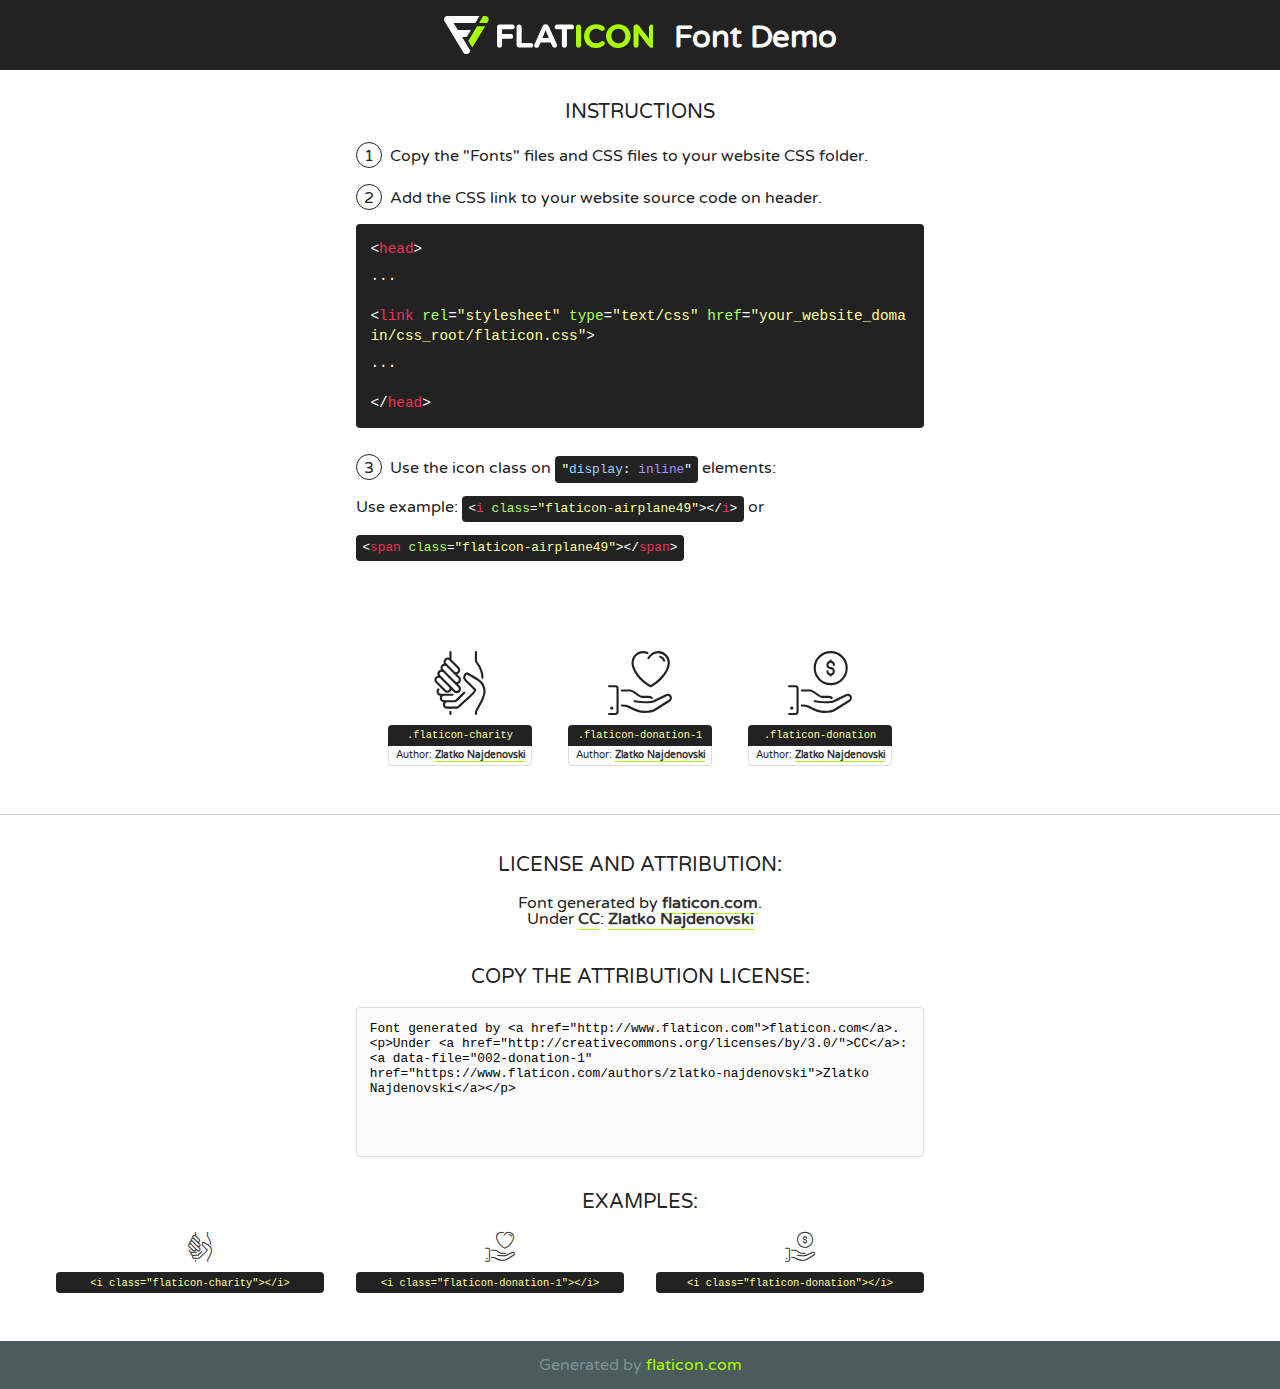
<file: flaticon.html>
<!DOCTYPE html>
<!--
  Flaticon icon font: Flaticon
  Creation date: 25/08/2018 14:33
-->
<html>
<!DOCTYPE html>
<html>

<head>
    <title>Flaticon WebFont</title>
    <link href="http://fonts.googleapis.com/css?family=Varela+Round" rel="stylesheet" type="text/css" />
    <link rel="stylesheet" type="text/css" href="flaticon.css">
    <meta charset="UTF-8">
    <style>
    html, body, div, span, applet, object, iframe,
    h1, h2, h3, h4, h5, h6, p, blockquote, pre,
    a, abbr, acronym, address, big, cite, code,
    del, dfn, em, img, ins, kbd, q, s, samp,
    small, strike, strong, sub, sup, tt, var,
    b, u, i, center,
    dl, dt, dd, ol, ul, li,
    fieldset, form, label, legend,
    table, caption, tbody, tfoot, thead, tr, th, td,
    article, aside, canvas, details, embed, 
    figure, figcaption, footer, header, hgroup, 
    menu, nav, output, ruby, section, summary,
    time, mark, audio, video {
        margin: 0;
        padding: 0;
        border: 0;
        font-size: 100%;
        font: inherit;
        vertical-align: baseline;
    }
    /* HTML5 display-role reset for older browsers */
    article, aside, details, figcaption, figure, 
    footer, header, hgroup, menu, nav, section {
        display: block;
    }
    body {
        line-height: 1;
    }
    ol, ul {
        list-style: none;
    }
    blockquote, q {
        quotes: none;
    }
    blockquote:before, blockquote:after,
    q:before, q:after {
        content: '';
        content: none;
    }
    table {
        border-collapse: collapse;
        border-spacing: 0;
    }
    body {
        font-family: 'Varela Round', Helvetica, Arial, sans-serif;
        font-size: 16px;
        color: #222;
    }
    a {
        color: #333;
        border-bottom: 1px solid #a9fd00;
        font-weight: bold;
        text-decoration: none;
    }
    * {
        -moz-box-sizing: border-box;
        -webkit-box-sizing: border-box;
        box-sizing: border-box;
        margin: 0;
        padding: 0;
    }
    [class^="flaticon-"]:before, [class*=" flaticon-"]:before, [class^="flaticon-"]:after, [class*=" flaticon-"]:after {
        font-family: Flaticon;
        font-size: 30px;
        font-style: normal;
        margin-left: 20px;
        color: #333;
    }
    .wrapper {
        max-width: 600px;
        margin: auto;
        padding: 0 1em;
    }
    .title {
        font-size: 1.25em;
        text-align: center;
        margin-bottom: 1em;
        text-transform: uppercase;
    }
    header {
        text-align: center;
        background-color: #222;
        color: #fff;
        padding: 1em;
    }
    header .logo {
        width: 210px;
        height: 38px;
        display: inline-block;
        vertical-align: middle;
        margin-right: 1em;
        border: none;
    }
    header strong {
        font-size: 1.95em;
        font-weight: bold;
        vertical-align: middle;
        margin-top: 5px;
        display: inline-block;
    }
    .demo {
        margin: 2em auto;
        line-height: 1.25em;
    }
    .demo ul li {
        margin-bottom: 1em;
    }
    .demo ul li .num {
        color: #222;
        border-radius: 20px;
        display: inline-block;
        width: 26px;
        padding: 3px;
        height: 26px;
        text-align: center;
        margin-right: 0.5em;
        border: 1px solid #222;
    }
    .demo ul li code {
        background-color: #222;
        border-radius: 4px;
        padding: 0.25em 0.5em;
        display: inline-block;
        color: #fff;
        font-family: Consolas,Monaco,Lucida Console,Liberation Mono,DejaVu Sans Mono,Bitstream Vera Sans Mono,Courier New, monospace;
        font-weight: lighter;
        margin-top: 1em;
        font-size: 0.8em;
        word-break: break-all;
    }
    .demo ul li code.big {
        padding: 1em;
        font-size: 0.9em;
    }
    .demo ul li code .red {
        color: #EF3159;
    }
    .demo ul li code .green {
        color: #ACFF65;
    }
    .demo ul li code .yellow {
        color: #FFFF99;
    }
    .demo ul li code .blue {
        color: #99D3FF;
    }
    .demo ul li code .purple {
        color: #A295FF;
    }
    .demo ul li code .dots {
        margin-top: 0.5em;
        display: block;
    }
    #glyphs {
        border-bottom: 1px solid #ccc;
        padding: 2em 0;
        text-align: center;
    }
    .glyph {
        display: inline-block;
        width: 9em;
        margin: 1em;
        text-align: center;
        vertical-align: top;
        background: #FFF;
    }
    .glyph .glyph-icon {
        padding: 10px;
        display: block;
        font-family:"Flaticon";
        font-size: 64px;
        line-height: 1;
    }
    .glyph .glyph-icon:before {
        font-size: 64px;
        color: #222;
        margin-left: 0;
    }
    .class-name {
        font-size: 0.65em;
        background-color: #222;
        color: #fff;
        border-radius: 4px 4px 0 0;
        padding: 0.5em;
        color: #FFFF99;
        font-family: Consolas,Monaco,Lucida Console,Liberation Mono,DejaVu Sans Mono,Bitstream Vera Sans Mono,Courier New, monospace;
    }
    .author-name {
        font-size: 0.6em;
        background-color: #fcfcfd;
        border: 1px solid #DEDEE4;
        border-top: 0;
        border-radius: 0 0 4px 4px;
        padding: 0.5em;
    }
    .class-name:last-child {
        font-size: 10px;
        color:#888;
    }
    .class-name:last-child a {
        font-size: 10px;
        color:#555;
    }
    .class-name:last-child a:hover {
        color:#a9fd00;
    }
    .glyph > input {
        display: block;
        width: 100px;
        margin: 5px auto;
        text-align: center;
        font-size: 12px;
        cursor: text;
    }
    .glyph > input.icon-input {
        font-family:"Flaticon";
        font-size: 16px;
        margin-bottom: 10px;
    }
    .attribution .title {
        margin-top: 2em;
    }
    .attribution textarea {
        background-color: #fcfcfd;
        padding: 1em;
        border: none;
        box-shadow: none;
        border: 1px solid #DEDEE4;
        border-radius: 4px;
        resize: none;
        width: 100%;
        height: 150px;
        font-size: 0.8em;
        font-family: Consolas,Monaco,Lucida Console,Liberation Mono,DejaVu Sans Mono,Bitstream Vera Sans Mono,Courier New, monospace;
        -webkit-appearance: none;
    }
    .iconsuse {
        margin: 2em auto;
        text-align: center;
        max-width: 1200px;
    }
    .iconsuse:after {
        content: '';
        display: table;
        clear: both;
    }
    .iconsuse .image {
        float: left;
        width: 25%;
        padding: 0 1em;
    }
    .iconsuse .image p {
        margin-bottom: 1em;
    }
    .iconsuse .image span {
        display: block;
        font-size: 0.65em;
        background-color: #222;
        color: #fff;
        border-radius: 4px;
        padding: 0.5em;
        color: #FFFF99;
        margin-top: 1em;
        font-family: Consolas,Monaco,Lucida Console,Liberation Mono,DejaVu Sans Mono,Bitstream Vera Sans Mono,Courier New, monospace;
    }
    #footer {
        text-align: center;
        background-color: #4C5B5C;
        color: #7c9192;
        padding: 1em;
    }
    #footer a {
        border: none;
        color: #a9fd00;
        font-weight: normal;
    }
    @media (max-width: 960px) {
        .iconsuse .image {
            width: 50%;
        }
    }
    @media (max-width: 560px) {
        .iconsuse .image {
            width: 100%;
        }
    }
    </style>
</head>

<body class="characters-off">

    <header>
        <a href="http://www.flaticon.com" target="_blank" class="logo">
            <svg version="1.1" xmlns="http://www.w3.org/2000/svg" xmlns:xlink="http://www.w3.org/1999/xlink" xmlns:a="http://ns.adobe.com/AdobeSVGViewerExtensions/3.0/" viewBox="0 0 560.875 102.036" enable-background="new 0 0 560.875 102.036" xml:space="preserve">
                <defs>
                </defs>
                <g>
                    <g class="letters">
                        <path fill="#ffffff" d="M141.596,29.675c0-3.777,2.985-6.767,6.764-6.767h34.438c3.426,0,6.15,2.728,6.15,6.15
                        c0,3.43-2.724,6.149-6.15,6.149h-27.674v13.091h23.719c3.429,0,6.151,2.724,6.151,6.15c0,3.43-2.723,6.149-6.151,6.149h-23.719
                        v17.574c0,3.773-2.986,6.761-6.764,6.761c-3.779,0-6.764-2.989-6.764-6.761V29.675z"></path>
                        <path fill="#ffffff" d="M193.844,29.149c0-3.781,2.985-6.767,6.764-6.767c3.776,0,6.763,2.985,6.763,6.767v42.957h25.039
                        c3.426,0,6.149,2.726,6.149,6.153c0,3.425-2.723,6.15-6.149,6.15h-31.802c-3.779,0-6.764-2.986-6.764-6.768V29.149z"></path>
                        <path fill="#ffffff" d="M241.891,75.71l21.438-48.407c1.492-3.341,4.215-5.357,7.906-5.357h0.792
                        c3.686,0,6.323,2.017,7.815,5.357l21.439,48.407c0.436,0.967,0.701,1.845,0.701,2.723c0,3.602-2.809,6.501-6.414,6.501
                        c-3.161,0-5.269-1.845-6.499-4.655l-4.132-9.661h-27.059l-4.301,10.102c-1.144,2.631-3.426,4.214-6.237,4.214
                        c-3.517,0-6.24-2.81-6.24-6.325C241.1,77.64,241.451,76.677,241.891,75.71z M279.932,58.666l-8.521-20.297l-8.526,20.297H279.932
                        z"></path>
                        <path fill="#ffffff" d="M314.864,35.387H301.86c-3.429,0-6.239-2.813-6.239-6.238c0-3.429,2.811-6.24,6.239-6.24h39.533
                        c3.426,0,6.237,2.811,6.237,6.24c0,3.425-2.811,6.238-6.237,6.238h-13.001v42.785c0,3.773-2.99,6.761-6.764,6.761
                        c-3.779,0-6.764-2.989-6.764-6.761V35.387z"></path>
                        <path fill="#A9FD00" d="M352.615,29.149c0-3.781,2.985-6.767,6.767-6.767c3.774,0,6.761,2.985,6.761,6.767v49.024
                        c0,3.773-2.987,6.761-6.761,6.761c-3.781,0-6.767-2.989-6.767-6.761V29.149z"></path>
                        <path fill="#A9FD00" d="M374.132,53.836v-0.179c0-17.481,13.178-31.801,32.065-31.801c9.22,0,15.459,2.458,20.557,6.238
                        c1.402,1.054,2.637,2.985,2.637,5.357c0,3.692-2.985,6.59-6.681,6.59c-1.845,0-3.071-0.702-4.044-1.319
                        c-3.776-2.813-7.729-4.393-12.562-4.393c-10.364,0-17.831,8.611-17.831,19.154v0.173c0,10.542,7.291,19.329,17.831,19.329
                        c5.715,0,9.492-1.756,13.359-4.834c1.049-0.874,2.458-1.491,4.039-1.491c3.429,0,6.325,2.813,6.325,6.236
                        c0,2.106-1.056,3.78-2.282,4.834c-5.539,4.834-12.036,7.733-21.878,7.733C387.572,85.464,374.132,71.493,374.132,53.836z"></path>
                        <path fill="#A9FD00" d="M433.009,53.836v-0.179c0-17.481,13.79-31.801,32.766-31.801c18.981,0,32.592,14.143,32.592,31.628v0.173
                        c0,17.483-13.785,31.807-32.769,31.807C446.625,85.464,433.009,71.32,433.009,53.836z M484.224,53.836v-0.179
                        c0-10.539-7.725-19.326-18.626-19.326c-10.893,0-18.449,8.611-18.449,19.154v0.173c0,10.542,7.73,19.329,18.626,19.329
                        C476.676,72.986,484.224,64.378,484.224,53.836z"></path>
                        <path fill="#A9FD00" d="M506.233,29.321c0-3.774,2.99-6.763,6.767-6.763h1.401c3.252,0,5.183,1.583,7.029,3.953l26.093,34.265
                        V29.059c0-3.692,2.99-6.677,6.681-6.677c3.683,0,6.671,2.985,6.671,6.677v48.934c0,3.78-2.987,6.765-6.764,6.765h-0.436
                        c-3.257,0-5.188-1.581-7.034-3.953l-27.056-35.492v32.944c0,3.687-2.985,6.676-6.678,6.676c-3.683,0-6.673-2.989-6.673-6.676
                        V29.321z"></path>
                    </g>
                    <g class="insignia">
                        <path fill="#ffffff" d="M48.372,56.137h12.517l11.156-18.537H37.186L25.688,18.539h57.825L94.668,0H9.271
                        C5.925,0,2.842,1.801,1.198,4.716c-1.644,2.907-1.593,6.482,0.134,9.343l50.38,83.501c1.678,2.781,4.689,4.476,7.938,4.476
                        c3.246,0,6.257-1.695,7.935-4.476l2.898-4.804L48.372,56.137z"></path>
                        <g class="i">
                            <path fill="#A9FD00" d="M93.575,18.539h0.031v0.004l21.652,0.004l2.705-4.488c1.727-2.861,1.778-6.436,0.133-9.343
                            C116.454,1.801,113.371,0,110.026,0h-5.294L93.575,18.539z"></path>
                            <polygon fill="#A9FD00" points="88.291,27.356 64.725,66.486 75.519,84.404 109.942,27.356"></polygon>
                        </g>
                    </g>
                </g>
            </svg>
        </a>
        <strong>Font Demo</strong>
    </header>


    <section class="demo wrapper">

        <p class="title">Instructions</p>

        <ul>
            <li>
                <span class="num">1</span>Copy the "Fonts" files and CSS files to your website CSS folder.
            </li>
            <li>
                <span class="num">2</span>Add the CSS link to your website source code on header.
                <code class="big">
                    &lt;<span class="red">head</span>&gt;
                    <br/><span class="dots">...</span>
                    <br/>&lt;<span class="red">link</span> <span class="green">rel</span>=<span class="yellow">"stylesheet"</span> <span class="green">type</span>=<span class="yellow">"text/css"</span> <span class="green">href</span>=<span class="yellow">"your_website_domain/css_root/flaticon.css"</span>&gt;
                    <br/><span class="dots">...</span>
                    <br/>&lt;/<span class="red">head</span>&gt;
                </code>
            </li>

            <li>
                <p>
                    <span class="num">3</span>Use the icon class on <code>"<span class="blue">display</span>:<span class="purple"> inline</span>"</code> elements:
                    <br />
                    Use example: <code>&lt;<span class="red">i</span> <span class="green">class</span>=<span class="yellow">&quot;flaticon-airplane49&quot;</span>&gt;&lt;/<span class="red">i</span>&gt;</code> or <code>&lt;<span class="red">span</span> <span class="green">class</span>=<span class="yellow">&quot;flaticon-airplane49&quot;</span>&gt;&lt;/<span class="red">span</span>&gt;</code>
            </li>
        </ul>

    </section>




   <section id="glyphs">          
    
      
        <div class="glyph"><div class="glyph-icon flaticon-charity"></div>
            <div class="class-name">.flaticon-charity</div>
            <div class="author-name">Author: <a data-file="001-charity" href="https://www.flaticon.com/authors/zlatko-najdenovski">Zlatko Najdenovski</a> </div> 
        </div>        
        
        <div class="glyph"><div class="glyph-icon flaticon-donation-1"></div>
            <div class="class-name">.flaticon-donation-1</div>
            <div class="author-name">Author: <a data-file="002-donation-1" href="https://www.flaticon.com/authors/zlatko-najdenovski">Zlatko Najdenovski</a> </div> 
        </div>        
        
        <div class="glyph"><div class="glyph-icon flaticon-donation"></div>
            <div class="class-name">.flaticon-donation</div>
            <div class="author-name">Author: <a data-file="003-donation" href="https://www.flaticon.com/authors/zlatko-najdenovski">Zlatko Najdenovski</a> </div> 
        </div>        
        

    </section>



    <section class="attribution wrapper"   style="text-align:center;">

      <div class="title">License and attribution:</div><div class="attrDiv">Font generated by <a href="http://www.flaticon.com">flaticon.com</a>. <div><p>Under <a href="http://creativecommons.org/licenses/by/3.0/">CC</a>: <a data-file="002-donation-1" href="https://www.flaticon.com/authors/zlatko-najdenovski">Zlatko Najdenovski</a></p>  </div>
      </div>
      <div class="title">Copy the Attribution License:</div>

    <textarea onclick="this.focus();this.select();">Font generated by &lt;a href=&quot;http://www.flaticon.com&quot;&gt;flaticon.com&lt;/a&gt;. <p>Under <a href="http://creativecommons.org/licenses/by/3.0/">CC</a>: <a data-file="002-donation-1" href="https://www.flaticon.com/authors/zlatko-najdenovski">Zlatko Najdenovski</a></p>  
     </textarea>

    </section>

    <section class="iconsuse">

          <div class="title">Examples:</div>            
             
            <div class="image">
                <p>
                    <i class="glyph-icon flaticon-charity"></i> 
                    <span>&lt;i class=&quot;flaticon-charity&quot;&gt;&lt;/i&gt;</span>
                </p>
            </div>
            
            <div class="image">
                <p>
                    <i class="glyph-icon flaticon-donation-1"></i> 
                    <span>&lt;i class=&quot;flaticon-donation-1&quot;&gt;&lt;/i&gt;</span>
                </p>
            </div>
            
            <div class="image">
                <p>
                    <i class="glyph-icon flaticon-donation"></i> 
                    <span>&lt;i class=&quot;flaticon-donation&quot;&gt;&lt;/i&gt;</span>
                </p>
            </div>
                       
        </div>
                            
    </section>

<div id="footer">
    <div>Generated by <a href="http://www.flaticon.com">flaticon.com</a>
    </div>
</div>



</body>
</html>
</file>
<file: flaticon.css>
/*
  	Flaticon icon font: Flaticon
  	Creation date: 25/08/2018 14:33
  	*/

@font-face {
  font-family: "Flaticon";
  src: url("./Flaticon.eot");
  src: url("./Flaticon.eot?#iefix") format("embedded-opentype"),
       url("./Flaticon.woff") format("woff"),
       url("./Flaticon.ttf") format("truetype"),
       url("./Flaticon.svg#Flaticon") format("svg");
  font-weight: normal;
  font-style: normal;
}

@media screen and (-webkit-min-device-pixel-ratio:0) {
  @font-face {
    font-family: "Flaticon";
    src: url("./Flaticon.svg#Flaticon") format("svg");
  }
}

[class^="flaticon-"]:before, [class*=" flaticon-"]:before,
[class^="flaticon-"]:after, [class*=" flaticon-"]:after {   
  font-family: Flaticon;
        font-size: 20px;
font-style: normal;
margin-left: 20px;
}

.flaticon-charity:before { content: "\f100"; }
.flaticon-donation-1:before { content: "\f101"; }
.flaticon-donation:before { content: "\f102"; }
</file>
